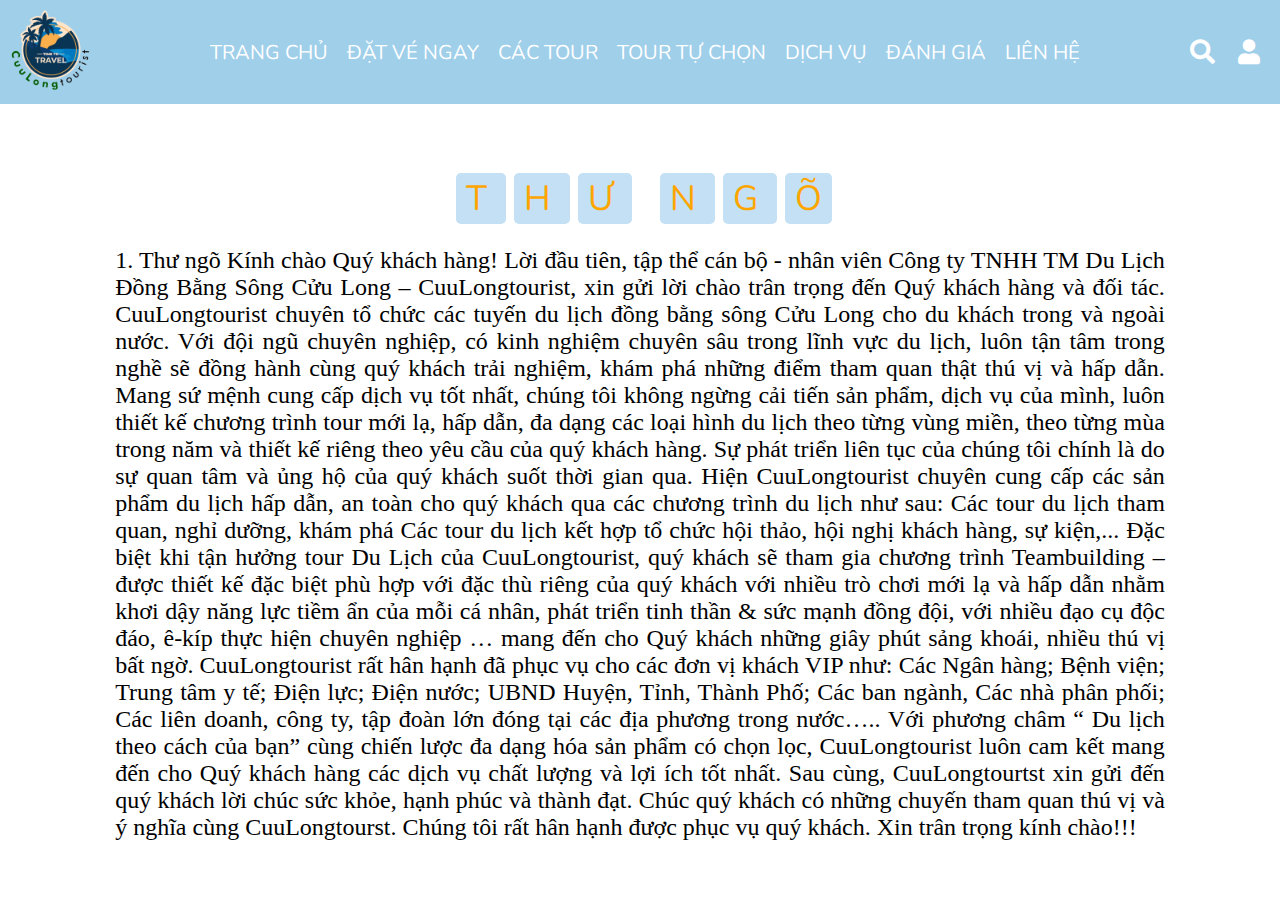
<file: about.html>
<!DOCTYPE html>
<html lang="en">

<head>
    <meta charset="UTF-8">
    <meta name="viewport" content="width=device-width, initial-scale=1.0">
    <title>Giới thiệu</title>
    <link rel="icon" href="./images/Logo.png">

    <link rel="stylesheet" href="https://unpkg.com/swiper/swiper-bundle.min.css" />

    <!-- font awesome cdn link  -->
    <link rel="stylesheet" href="https://cdnjs.cloudflare.com/ajax/libs/font-awesome/5.15.3/css/all.min.css">

    <!-- custom css file link  -->
    <link rel="stylesheet" href="style.css">

</head>

<body>
    <header>

        <div id="menu-bar" class="fas fa-bars"></div>

        <a href="#" class="logo"><img src="./images/Logo.png" style="width: 100px;" alt=""></a>

        <nav class="navbar">
            <a href="index.html">TRANG CHỦ</a>
            <a href="#book">ĐẶT VÉ NGAY</a>
            <a href="#packages">CÁC TOUR</a>
            <a href="#gallery">TOUR TỰ CHỌN</a>
            <a href="#services">DỊCH VỤ</a>
            <a href="#review">ĐÁNH GIÁ</a>
            <a href="#contact">LIÊN HỆ</a>
        </nav>

        <div class="icons">
            <i class="fas fa-search" id="search-btn"></i>
            <i class="fas fa-user" id="login-btn"></i>
        </div>

        <form action="" class="search-bar-container">
            <input type="search" id="search-bar" placeholder="search here...">
            <label for="search-bar" class="fas fa-search"></label>
        </form>

        <div class="login-form-container">

            <i class="fas fa-times" id="form-close"></i>

            <form action="">
                <h3>login</h3>
                <input type="email" class="box" placeholder="enter your email">
                <input type="password" class="box" placeholder="enter your password">
                <input type="submit" value="login now" class="btn">
                <input type="checkbox" id="remember">
                <label for="remember">remember me</label>
                <p>forget password? <a href="#">click here</a></p>
                <p>don't have and account? <a href="#">register now</a></p>
            </form>

        </div>

    </header>

    <main class="heading">
        <span class="span">
            T
        </span>
        <span class="span">
            H
        </span>
        <span class="span">
            Ư
        </span>
        <span class="space"></span>
        <span class="span">
            N
        </span>
        <span class="span">
            G
        </span>
        <span class="span">
            Õ
        </span>
        <section>
            <p>
                1. Thư ngõ
                Kính chào Quý khách hàng!
                Lời đầu tiên, tập thể cán bộ - nhân viên Công ty TNHH TM Du Lịch Đồng Bằng Sông Cửu Long – CuuLongtourist,
                xin gửi lời chào trân trọng đến Quý khách hàng và đối tác.
                CuuLongtourist chuyên tổ chức các tuyến du lịch đồng bằng sông Cửu Long cho du khách trong và ngoài nước.
                Với đội ngũ chuyên nghiệp, có kinh nghiệm chuyên sâu trong lĩnh vực du lịch, luôn tận tâm trong nghề sẽ đồng
                hành cùng quý khách trải nghiệm, khám phá những điểm tham quan thật thú vị và hấp dẫn. Mang sứ mệnh cung cấp
                dịch vụ tốt nhất, chúng tôi không ngừng cải tiến sản phẩm, dịch vụ của mình, luôn thiết kế chương trình tour
                mới lạ, hấp dẫn, đa dạng các loại hình du lịch theo từng vùng miền, theo từng mùa trong năm và thiết kế
                riêng theo yêu cầu của quý khách hàng. Sự phát triển liên tục của chúng tôi chính là do sự quan tâm và ủng
                hộ của quý khách suốt thời gian qua. Hiện CuuLongtourist chuyên cung cấp các sản phẩm du lịch hấp dẫn, an
                toàn cho quý khách qua các chương trình du lịch như sau:
    
                Các tour du lịch tham quan, nghỉ dưỡng, khám phá
                Các tour du lịch kết hợp tổ chức hội thảo, hội nghị khách hàng, sự kiện,...
                Đặc biệt khi tận hưởng tour Du Lịch của CuuLongtourist, quý khách sẽ tham gia chương trình Teambuilding –
                được thiết kế đặc biệt phù hợp với đặc thù riêng của quý khách với nhiều trò chơi mới lạ và hấp dẫn nhằm
                khơi dậy năng lực tiềm ẩn của mỗi cá nhân, phát triển tinh thần & sức mạnh đồng đội, với nhiều đạo cụ độc
                đáo, ê-kíp thực hiện chuyên nghiệp … mang đến cho Quý khách những giây phút sảng khoái, nhiều thú vị bất
                ngờ.
                CuuLongtourist rất hân hạnh đã phục vụ cho các đơn vị khách VIP như: Các Ngân hàng; Bệnh viện; Trung tâm y
                tế; Điện lực; Điện nước; UBND Huyện, Tỉnh, Thành Phố; Các ban ngành, Các nhà phân phối; Các liên doanh, công
                ty, tập đoàn lớn đóng tại các địa phương trong nước…..
                Với phương châm “ Du lịch theo cách của bạn” cùng chiến lược đa dạng hóa sản phẩm có chọn lọc,
                CuuLongtourist luôn cam kết mang đến cho Quý khách hàng các dịch vụ chất lượng và lợi ích tốt nhất.
                Sau cùng, CuuLongtourtst xin gửi đến quý khách lời chúc sức khỏe, hạnh phúc và thành đạt. Chúc quý khách có
                những chuyến tham quan thú vị và ý nghĩa cùng CuuLongtourst. Chúng tôi rất hân hạnh được phục vụ quý khách.
    
                Xin trân trọng kính chào!!!
            </p>
        </section>
        
    </main>
</body>
<script src="script.js"></script>

</html>
</file>
<file: style.css>
@import url('https://fonts.googleapis.com/css2?family=Nunito:wght@200;300;400;600;700&display=swap');

:root{
  --orange:#ffa500;
}

*{
  font-family: 'Nunito', sans-serif;
  margin:0; padding:0;
  box-sizing: border-box;
  text-transform: capitalize;
  outline: none; border:none;
  text-decoration: none;
  transition: all .2s linear;
}

*::selection{
  background:var(--orange);
  color:#fff;
}

html{
  font-size: 62.5%;
  overflow-x: hidden;
  scroll-padding-top: 6rem;
  scroll-behavior: smooth;
  
}

section{
  padding:2rem 9%;
}

.heading{
  text-align: center;
  padding:2.5rem 0
}

.heading span{
  font-size: 3.5rem;
  background:#C3E0F4;
  color:var(--orange);
  border-radius: .5rem;
  padding:.2rem 1rem;
}

.heading span.space{
  background:none;
}

.btn{
  display: inline-block;
  margin-top: 1rem;
  background:rgb(237, 33, 33);
  color:#fff;
  padding:.8rem 3rem;
  border:.2rem solid var(--orange);
  cursor: pointer;
  font-size: 1.7rem;
}

.btn:hover{
  background:rgba(255, 165, 0,.2);
  color:var(--orange);
}

header{
  position: fixed;
  top:0; left: 0; right:0;
  background:#A0CFEA;
  z-index: 100;
  display: flex;
  align-items: center;
  justify-content: space-between;
  /* padding:2rem 9%; */
}

/* header .logo{
  font-size: 2.5rem;
  font-weight: bolder;
  color:#fff;
  text-transform: uppercase;
}

header .logo span{
  color:var(--orange);
} */

header .navbar a{
  color:#fff;
  font-size: 2rem;
  margin:0 .8rem;
}

header .navbar a:hover{
  color:var(--orange);
}

header .icons i{
  font-size: 2.5rem;
  color:#fff;
  cursor: pointer;
  margin-right: 2rem;
}

header .icons i:hover{
  color:var(--orange);
}

header .search-bar-container{
  position: absolute;
  top:100%; left: 0; right:0;
  padding:1.5rem 2rem;
  background:#333;
  border-top: .1rem solid rgba(255,255,255,.2);
  display: flex;
  align-items: center;
  z-index: 1001;
  clip-path: polygon(0 0, 100% 0, 100% 0, 0 0);
}

header .search-bar-container.active{
  clip-path: polygon(0 0, 100% 0, 100% 100%, 0 100%);
}

header .search-bar-container #search-bar{
  width:100%;
  padding:1rem;
  text-transform: none;
  color:#333;
  font-size: 1.7rem;
  border-radius: .5rem;
}

header .search-bar-container label{
  color:#fff;
  cursor: pointer;
  font-size: 3rem;
  margin-left: 1.5rem;
}

header .search-bar-container label:hover{
  color:var(--orange);
}

.login-form-container{
  position: fixed;
  top:-120%; left: 0;
  z-index: 10000;
  min-height: 100vh;
  width:100%;
  background:rgba(0,0,0,.7);
  display: flex;
  align-items: center;
  justify-content: center;
}

.login-form-container.active{
  top:0;
}

.login-form-container form{
  margin:2rem;
  padding:1.5rem 2rem;
  border-radius: .5rem;
  background:#fff;
  width:50rem;
}

.login-form-container form h3{
  font-size: 3rem;
  color:#444;
  text-transform: uppercase;
  text-align: center;
  padding:1rem 0;
}

.login-form-container form .box{
  width:100%;
  padding:1rem;
  font-size: 1.7rem;
  color:#333;
  margin:.6rem 0;
  border:.1rem solid rgba(0,0,0,.3);
  text-transform: none;
}

.login-form-container form .box:focus{
  border-color: var(--orange);;
}

.login-form-container form #remember{
  margin:2rem 0;
}

.login-form-container form label{
  font-size: 1.5rem;
}

.login-form-container form .btn{
  display: block;
  width:100%;
}

.login-form-container form p{
  padding:.5rem 0;
  font-size: 1.5rem;
  color:#666;
}

.login-form-container form p a{
  color:var(--orange);
}

.login-form-container form p a:hover{
  color:#333;
  text-decoration: underline;
}

.login-form-container #form-close{
  position: absolute;
  top:2rem; right:3rem;
  font-size: 5rem;
  color:#fff;
  cursor: pointer;
}

#menu-bar{
  color:#fff;
  border:.1rem solid #fff;
  border-radius: .5rem;
  font-size: 3rem;
  padding:.5rem 1.2rem;
  cursor: pointer;
  display: none;
}

.home{
  min-height: 100vh;
  display: flex;
  align-items: center;
  justify-content: center;
  flex-flow: column;
  position: relative;
  z-index: 0;
}

.home .content{
  text-align: center;
}

.home .content h3{
  font-size: 4.5rem;
  color:#fff;
  text-transform: uppercase;
  text-shadow: 0 .3rem .5rem rgba(0,0,0,.1);
}

.home .content p{
  font-size: 2.5rem;
  color:#fff;
  padding:.5rem 0;
}

.home .video-container video{
  position: absolute;
  top:0; left: 0;
  z-index: -1;
  height: 100%;
  width:100%;
  object-fit: cover;
}

.home .controls{
  padding:1rem;
  border-radius: 5rem;
  position: relative;
  top:20rem;
}

.home .controls .vid-btn{
  height:2rem;
  width:2rem;
  display: inline-block;
  border-radius: 50%;
  background:#fff;
  cursor: pointer;
  margin:0 .5rem;
}

.home .controls .vid-btn.active{
  background:var(--orange);
}

.home .controls .vid-btn{
  height: 12px;
  width: 12px;
}

.book .row{
  display: flex;
  flex-wrap: wrap;
  gap:1.5rem;
  align-items: center;
}

.book .row .image{
  flex:1 1 40rem;
}

.book .row .image img{
  width:100%;
}

.book .row form{
  flex:1 1 40rem;
  padding:2rem;
  box-shadow: 0 1rem 2rem rgba(0,0,0,.1);
  border-radius: .5rem;
}

.book .row form .inputBox{
  padding:.5rem 0;
}

.book .row form .inputBox input{
  width:100%;
  padding:1rem;
  border:.1rem solid rgba(0,0,0,.1);
  font-size: 1.7rem;
  color:#333;
  text-transform: none;
}

.book .row form .inputBox h3{
  font-size: 2rem;
  padding:1rem 0;
  color:#666;
}

.packages .box-container{
  display: flex;
  flex-wrap: wrap;
  gap:2rem;
}

.packages .box-container .box{
  flex:1 1 30rem;
  border-radius: .5rem;
  overflow: hidden;
  box-shadow: 0 1rem 2rem rgba(0,0,0,.1);
}

.packages .box-container .box img{
  height: 25rem;
  width:100%;
  object-fit: cover;
}

.packages .box-container .box .content{
  padding:2rem;
}

.packages .box-container .box .content h3{
  font-size:2rem;
  color:#333;
}

.packages .box-container .box .content h3 i{
  color:var(--orange);
}

.packages .box-container .box .content p{
  font-size:1.7rem;
  color:#666;
  padding:1rem 0;
}

.packages .box-container .box .content .stars i{
  font-size:1.7rem;
  color:var(--orange);
}

.packages .box-container .box .content .price{
  font-size: 2rem;
  color:#333;
  padding-top: 1rem;
}

.packages .box-container .box .content .price span{
  color:#666;
  font-size: 1.5rem;
  text-decoration: line-through;
}

.services .box-container{
  display: flex;
  flex-wrap: wrap;
  gap:1.5rem;
}

.services .box-container .box{
  flex: 1 1 30rem;
  border-radius: .5rem;
  padding:1rem;
  text-align: center;
}

.services .box-container .box i{
  padding:1rem;
  font-size: 5rem;
  color:var(--orange);
}

.services .box-container .box h3{
  font-size: 2.5rem;
  color:#333;
}

.services .box-container .box p{
  font-size: 1.5rem;
  color:#666;
  padding:1rem 0;
}

.services .box-container .box:hover{
  box-shadow: 0 1rem 2rem rgba(0,0,0,.1);
}

.gallery .box-container{
  display: flex;
  flex-wrap: wrap;
  gap:1.5rem;
}

.gallery .box-container .box{
  overflow: hidden;
  box-shadow: 0 1rem 2rem rgba(0,0,0,.1);
  border:1rem solid #fff;
  border-radius: .5rem;
  flex:1 1 30rem;
  height: 25rem;
  position: relative;
}

.gallery .box-container .box img{
  height: 100%;
  width:100%;
  object-fit: cover;
}

.gallery .box-container .box .content{
  position: absolute;
  top:-100%; left:0;
  height: 100%;
  width:100%;
  text-align: center;
  background:rgba(0,0,0,.7);
  padding:2rem;
  padding-top: 5rem;
}

.gallery .box-container .box:hover .content{
  top:0;
}

.gallery .box-container .box .content h3{
  font-size: 2.5rem;
  color:var(--orange);
}

.gallery .box-container .box .content p{
  font-size: 1.5rem;
  color:#eee;
  padding:.5rem 0;
}

.review .review-slider{
  padding-bottom: 2rem;
}

.review .box{
  padding:2rem;
  text-align: center;
  box-shadow: 0 1rem 2rem rgba(0,0,0,.1);
  border-radius: .5rem;
}

.review .box img{
  height:13rem;
  width:13rem;
  border-radius: 50%;
  object-fit: cover;
  margin-bottom: 1rem;
}

.review .box h3{
  color:#333;
  font-size: 2.5rem;
}

.review .box p{
  color:#666;
  font-size: 1.5rem;
  padding:1rem 0;
}

.review .box .stars i{
  color:rgb(238, 238, 23);
  font-size: 1.7rem;
}

.contact .row{
  display: flex;
  flex-wrap: wrap;
  gap:1.5rem;
  align-items: center;
}

.contact .row .image{
  flex:1 1 35rem;
}

.contact .row .image img{
  width:100%;
}

.contact .row form{
  flex:1 1 50rem;
  padding:2rem;
  box-shadow: 0 1rem 2rem rgba(0,0,0,.1);
  border-radius: .5rem;
}

.contact .row form .inputBox{
  display: flex;
  flex-wrap: wrap;
  justify-content: space-between;
}

.contact .row form .inputBox input, .contact .row form textarea{
  width:49%;
  margin:1rem 0;
  padding:1rem;
  font-size: 1.7rem;
  color:#333;
  background:#f7f7f7;
  text-transform: none;
}

.contact .row form textarea{
  height: 15rem;
  resize: none;
  width:100%;
}

.brand-container{
  text-align: center;
}

.footer{
  background:#333;
}

.footer .box-container{
  display: flex;
  flex-wrap: wrap;
  gap:1.5rem;
}

.footer .box-container .box{
  padding:1rem 0;
  flex:1 1 25rem;
}

.footer .box-container .box h3{
  font-size: 2.5rem;
  padding:.7rem 0;
  color:#fff;
}

.footer .box-container .box p{
  font-size: 1.5rem;
  padding:.7rem 0;
  color:#eee;
}

.footer .box-container .box a{
  display: block;
  font-size: 1.5rem;
  padding:.7rem 0;
  color:#eee;
}

.footer .box-container .box a:hover{
  color:var(--orange);
  text-decoration: underline;
}

.footer .credit{
  text-align: center;
  padding:2rem 1rem;
  margin-top: 1rem;
  font-size: 2rem;
  font-weight: normal;
  color:#fff;
  border-top: .1rem solid rgba(255,255,255,.2);
}

.footer .credit span{
  color:var(--orange);
}

.img-Donors{
  width: 100px;
}

.swiper-wrapper{
  margin-left: 100px;

}

.top {
  padding-left: 1150px;
  padding: 10px;
  z-index: 100;
  position: fixed;
  bottom: 0;
  text-align: right;
  width: 50px;
  height: 50px;
  right: 10px;
  bottom: 5px;
}

/* THƯ NGÕ */


.heading{
  margin-top: 150px;
  text-align: center;
  padding:2.5rem 0
  
}

.heading .span{
  /* font-size: 3.5rem; */
  background:#C3E0F4;
  color:var(--orange);
  border-radius: .5rem;
  padding:.2rem 1rem;
  margin-left: 8px;
}

.heading .span .space{
  background:none;
}

p {
  margin-top: 5px;
  text-align: justify;
  font-size: x-large;
  text-transform: none;
 
  font-family: 'Times New Roman', Times, serif;
}














/* media queries  */

@media (max-width:1200px){

  html{
    font-size: 55%;
  }

}

@media (max-width:991px){

  header{
    padding:2rem;
  }

  section{
    padding:2rem;
  }

}

@media (max-width:768px){

  #menu-bar{
    display: initial;
  }

  header .navbar{
    position: absolute;
    top:100%; right:0; left: 0;
    background: #333;
    border-top: .1rem solid rgba(255,255,255,.2);
    padding:1rem 2rem;
    clip-path: polygon(0 0, 100% 0, 100% 0, 0 0);
  }

  header .navbar.active{
    clip-path: polygon(0 0, 100% 0, 100% 100%, 0 100%);
  }

  header .navbar a{
    display: block;
    border-radius: .5rem;
    padding:1.5rem;
    margin:1.5rem 0;    
    background:#222;
  }

}

@media (max-width:450px){

  html{
    font-size: 50%;
  }

  .heading span{
    font-size: 2.5rem;
  }

  .contact .row form .inputBox input{
    width:100%;
  }

}
</file>
